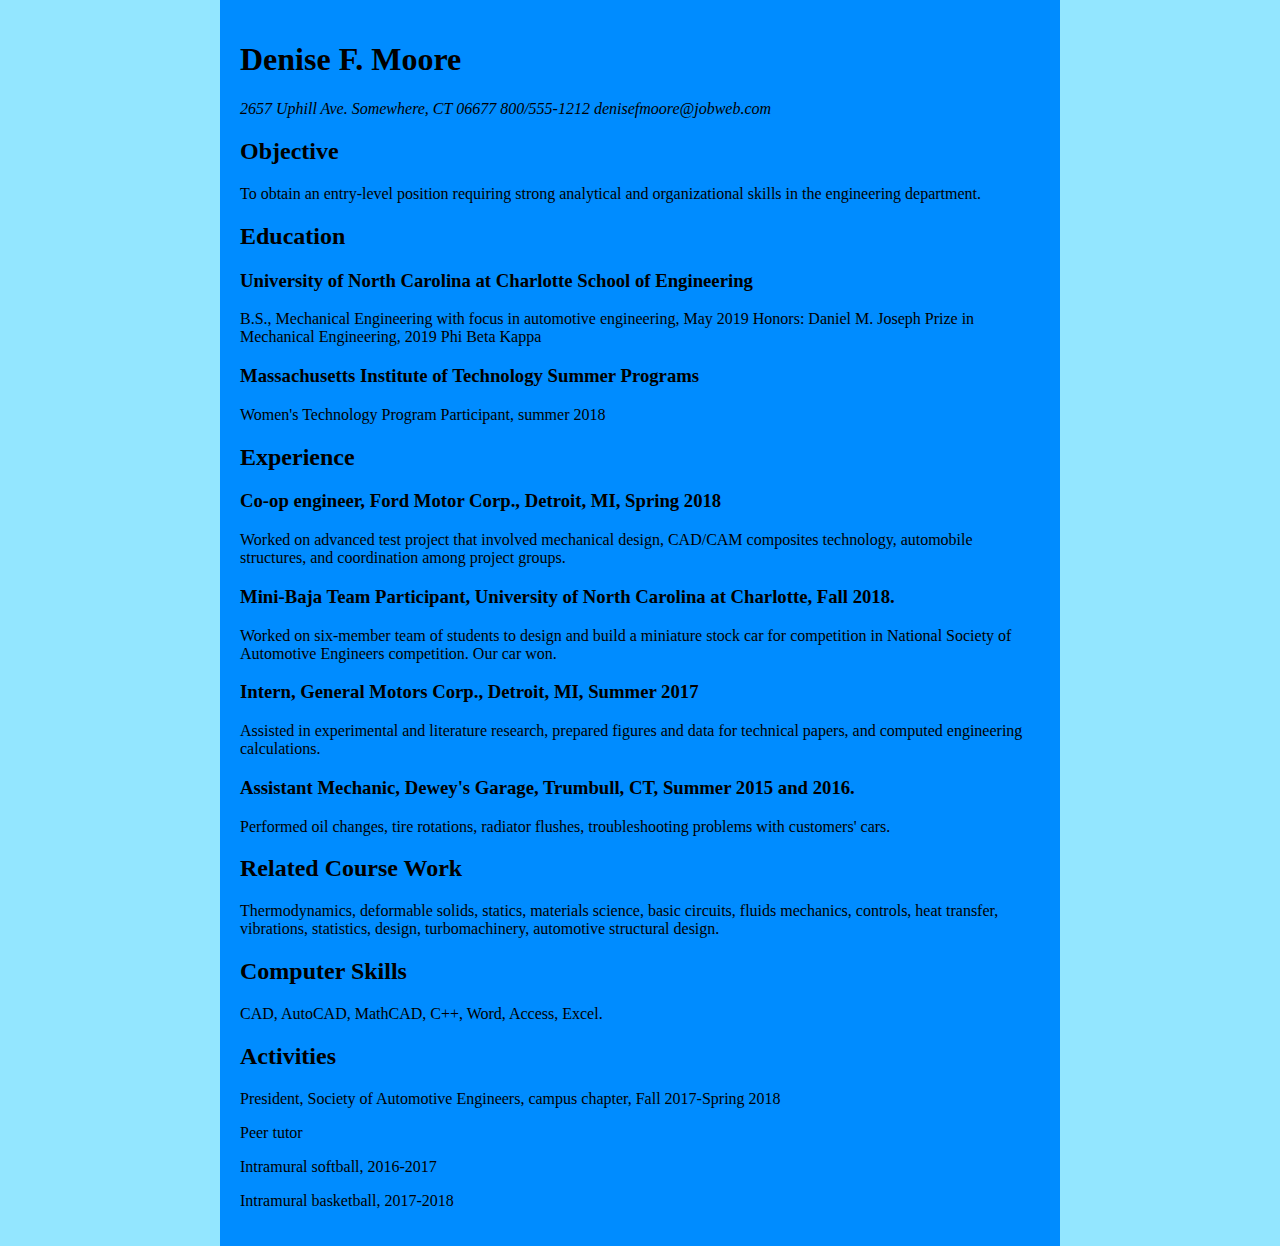
<file: resume.html>
<!DOCTYPE html>
<html lang="en">
    <head>
        <meta charset="UTF-8">
        <meta name="veiwport" content="width=device-width, initial-scale=1.0">
        <title>Centerd Context</title>
        <link href="style-res.css" rel="stylesheet" type=text/css>
    </head>

    <body>
        <div class="div">
        <header>
            <h1>Denise F. Moore</h1>
            <address>
            2657 Uphill Ave.
            Somewhere, CT 06677
            800/555-1212
            denisefmoore@jobweb.com
            </address>
        </header>
        <main>
            <section>
                <h2>Objective</h2>
                <p>To obtain an entry-level position requiring strong analytical and organizational skills in the engineering department.</p>
            </section>
            <section>
                <h2>Education</h2>
                <h3>University of North Carolina at Charlotte School of Engineering</h3>
                <p>B.S., Mechanical Engineering with focus in automotive engineering, May 2019
                Honors: Daniel M. Joseph Prize in Mechanical Engineering, 2019
                Phi Beta Kappa</p>

                <h3>Massachusetts Institute of Technology Summer Programs</h3>
                <p>Women's Technology Program Participant, summer 2018</p>
            </section>
            <section>
                <h2>Experience</h2>
                <h3>Co-op engineer, Ford Motor Corp., Detroit, MI, Spring 2018</h3>
                <p>Worked on advanced test project that involved mechanical design, CAD/CAM composites technology, automobile structures, and coordination among project groups.</p>

                <h3>Mini-Baja Team Participant, University of North Carolina at Charlotte, Fall 2018.</h3>
                <p>Worked on six-member team of students to design and build a miniature stock car for competition in National Society of Automotive Engineers competition. Our car won.</p>

                <h3>Intern, General Motors Corp., Detroit, MI, Summer 2017</h3>
                <p>Assisted in experimental and literature research, prepared figures and data for technical papers, and computed engineering calculations.</p>

                <h3>Assistant Mechanic, Dewey's Garage, Trumbull, CT, Summer 2015 and 2016.</h3>
                <p>Performed oil changes, tire rotations, radiator flushes, troubleshooting problems with customers' cars.</p>
            </section>
            <section>
                <h2>Related Course Work</h2>
                <p>Thermodynamics, deformable solids, statics, materials science, basic circuits, fluids mechanics, controls, heat transfer, vibrations, statistics, design, turbomachinery, automotive structural design.</p>
            </section>
            <section>
                <h2>Computer Skills</h2>
                <p>CAD, AutoCAD, MathCAD, C++, Word, Access, Excel.</p>
            </section>
            <section>
                <h2>Activities</h2>
                <p>President, Society of Automotive Engineers, campus chapter, Fall 2017-Spring 2018</p>
                <p>Peer tutor</p>
                <p>Intramural softball, 2016-2017</p>
                <p>Intramural basketball, 2017-2018</p>
            </section>
        </main>
        </div>
    </body>
</html>
</file>
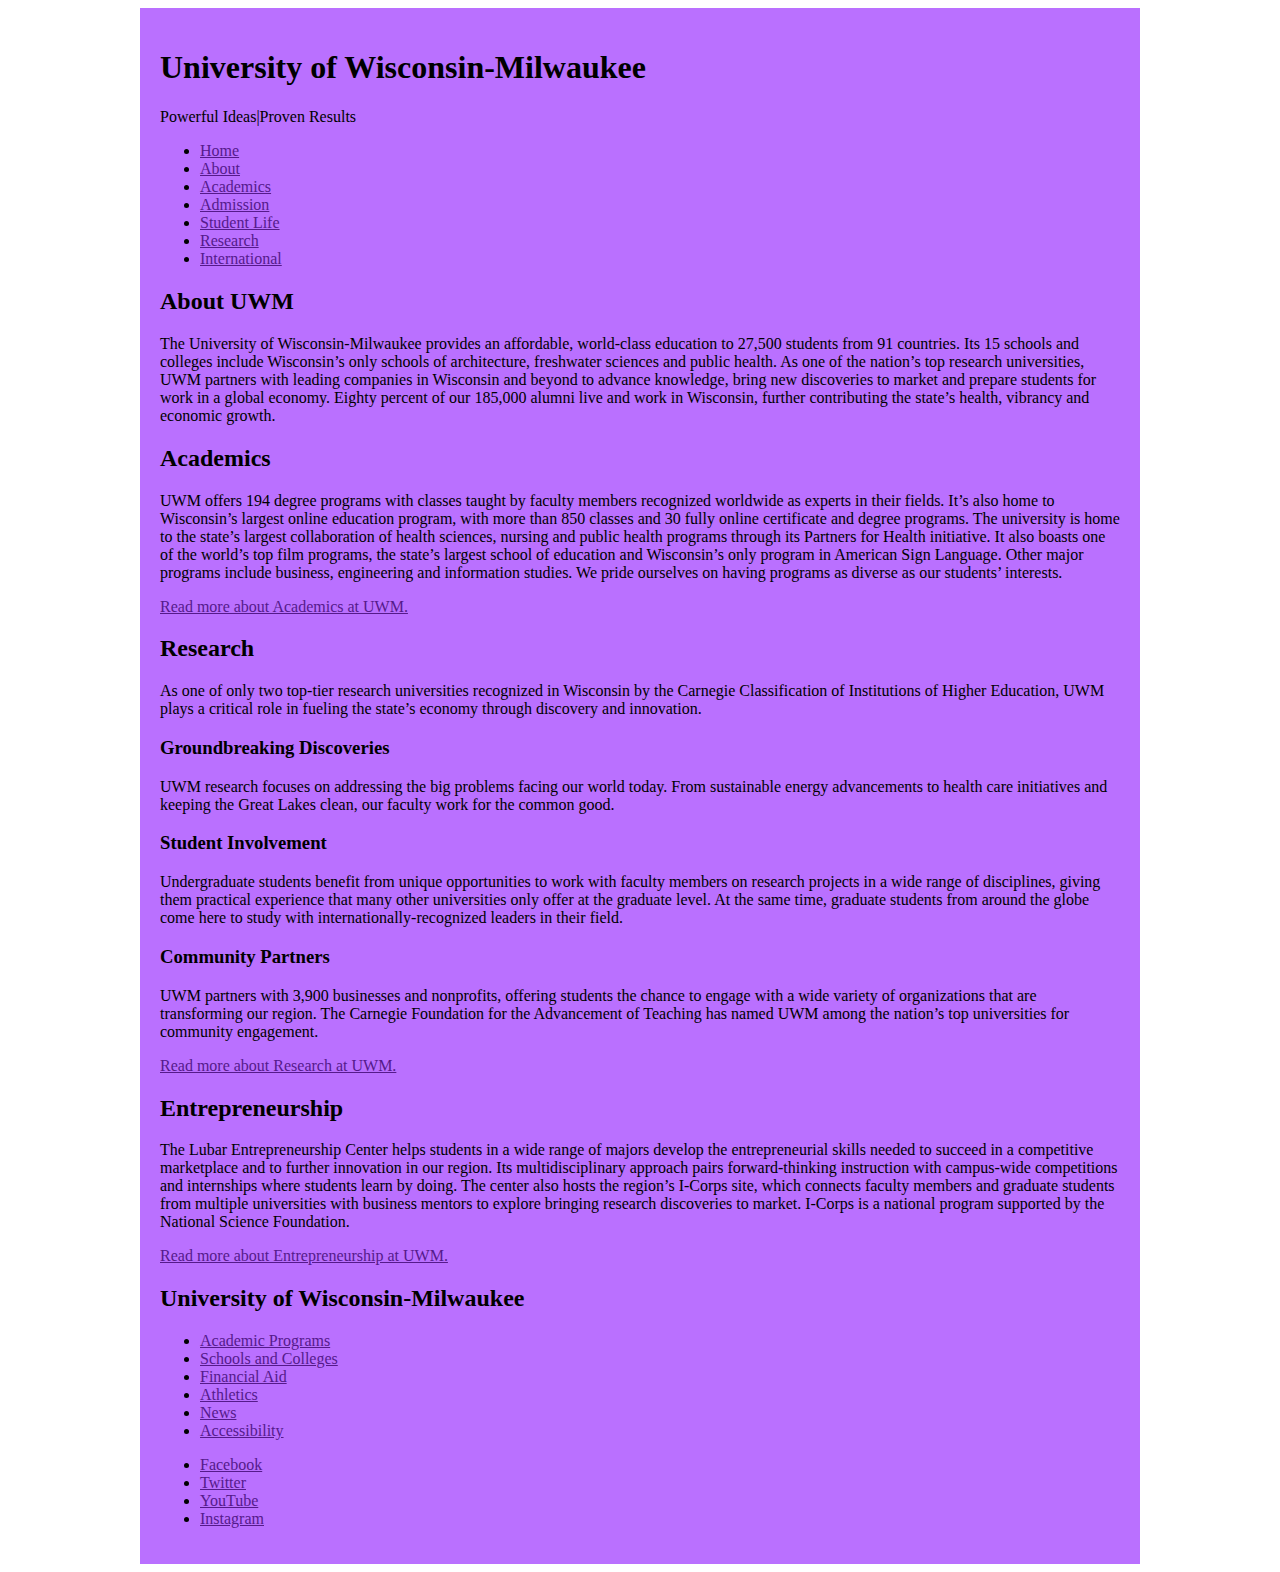
<file: uwm.html>
<!DOCTYPE html>
<html lang="en">
    <head>
        <meta charset="UTF-8">
        <meta name="veiwport" content="width=device-width, initial-scale=1.0">
        <title>Exercise 5</title>
        <link href="style-uwm.css" rel="stylesheet" type=text/css>
    </head>

    <body>
        <div class="full-width-background">
        <div class="content-container">
        <header>
            <article>
                <h1>University of Wisconsin-Milwaukee</h1>

                <p>Powerful Ideas|Proven Results</p>
            <nav>
                <ul>
                        <li><a href="">Home</a></li>
                        <li><a href="">About</a></li>
                        <li><a href="">Academics</a></li>
                        <li><a href="">Admission</a></li>
                        <li><a href="">Student Life</a></li>
                        <li><a href="">Research</a></li>
                        <li><a href="">International</a></li>
                </ul>
            </nav>
            </article>
        </header>
        <main>
            <section>
                <h2>About UWM</h2>

        <p>The University of Wisconsin-Milwaukee provides an affordable, world-class education to 27,500 students from 91 countries. 
        Its 15 schools and colleges include Wisconsin’s only schools of architecture, freshwater sciences and public health. 
        As one of the nation’s top research universities, UWM partners with leading companies in Wisconsin and beyond to advance knowledge, bring new discoveries to market and prepare students for work in a global economy. 
        Eighty percent of our 185,000 alumni live and work in Wisconsin, further contributing the state’s health, vibrancy and economic growth.</p>
            </section>
            <aside>
                <h2>Academics</h2>

        <p>UWM offers 194 degree programs with classes taught by faculty members recognized worldwide as experts in their fields. 
        It’s also home to Wisconsin’s largest online education program, with more than 850 classes and 30 fully online certificate and degree programs. 
        The university is home to the state’s largest collaboration of health sciences, nursing and public health programs through its Partners for Health initiative. 
        It also boasts one of the world’s top film programs, the state’s largest school of education and Wisconsin’s only program in American Sign Language. 
        Other major programs include business, engineering and information studies. 
        We pride ourselves on having programs as diverse as our students’ interests.</p>
        <a href="">Read more about Academics at UWM.</a>

        <h2>Research</h2>

        <p>As one of only two top-tier research universities recognized in Wisconsin by the Carnegie Classification of Institutions of Higher Education, UWM plays a critical role in fueling the state’s economy through discovery and innovation.</p>

        <h3>Groundbreaking Discoveries</h3>

        <p>UWM research focuses on addressing the big problems facing our world today. 
        From sustainable energy advancements to health care initiatives and keeping the Great Lakes clean, our faculty work for the common good.</p>

        <h3>Student Involvement</h3>

        <p>Undergraduate students benefit from unique opportunities to work with faculty members on research projects in a wide range of disciplines, giving them practical experience that many other universities only offer at the graduate level. 
        At the same time, graduate students from around the globe come here to study with internationally-recognized leaders in their field.</p>

        <h3>Community Partners</h3>

        <p>UWM partners with 3,900 businesses and nonprofits, offering students the chance to engage with a wide variety of organizations that are transforming our region. 
        The Carnegie Foundation for the Advancement of Teaching has named UWM among the nation’s top universities for community engagement.</p>

        <a href="">Read more about Research at UWM.</a>
        <h2>Entrepreneurship</h2>

        <p>The Lubar Entrepreneurship Center helps students in a wide range of majors develop the entrepreneurial skills needed to succeed in a competitive marketplace and to further innovation in our region. 
        Its multidisciplinary approach pairs forward-thinking instruction with campus-wide competitions and internships where students learn by doing. 
        The center also hosts the region’s I-Corps site, which connects faculty members and graduate students from multiple universities with business mentors to explore bringing research discoveries to market. 
        I-Corps is a national program supported by the National Science Foundation.</p>

        <a href="">Read more about Entrepreneurship at UWM.</a>
            </aside>
        </main>
        <footer>
            <h2>University of Wisconsin-Milwaukee</h2>
            <nav class="nav">
            <ul>
                <li><a href="">Academic Programs</a></li>
                <li><a href="">Schools and Colleges</a></li>
                <li><a href="">Financial Aid</a></li>
                <li><a href="">Athletics</a></li>
                <li><a href="">News</a></li>
                <li><a href="">Accessibility</a></li>
            </ul>
        </nav>
            <ul>
                <li><a href="">Facebook</a></li>
                <li><a href="">Twitter</a></li>
                <li><a href="">YouTube</a></li>
                <li><a href="">Instagram</a></li>
            </ul>
        </footer>
        </div>
        </div>
    </body>
</html>
</file>
<file: style-res.css>
body {
    margin: 0;
    background-color: rgb(147, 230, 255);
}
.div {
    margin: auto;
    padding: 20px;
    max-width: 800px;
    background-color: rgb(0, 140, 255);
}
</file>
<file: style-uwm.css>
full-width-background {
  background-color: #d9beff;
  width: 100%;
}

.content-container {
  max-width: 960px;
  margin: 0 auto;
  padding: 20px;
  background-color: rgb(186, 112, 255);
}
</file>
